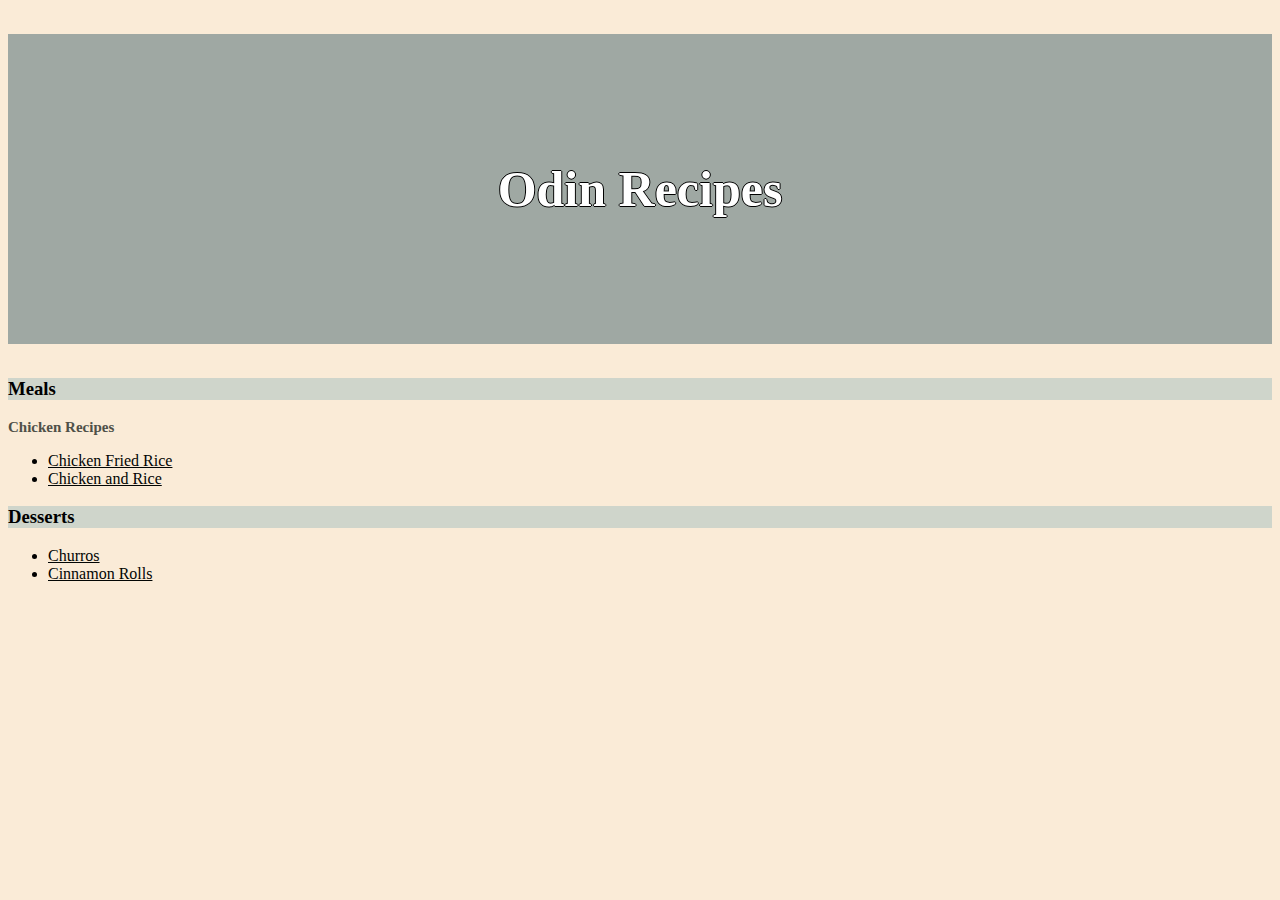
<file: index.html>
<!DOCTYPE html>

<html lang="en">
    <head>
        <meta charset="Utf-8">
        <title>Recipes</title>
        <link rel="stylesheet" href="./stylesheet/index.css">
    </head>
    <body>
        <h1>Odin Recipes</h2>   
        <h3>Meals</h3>
        <p>Chicken Recipes</p>
        <ul>
            <li><a href="recipes/fried_rice.html">Chicken Fried Rice</a></li>
            <li><a href="recipes/chicken_and_rice.html">Chicken and Rice</a></li>
        </ul>
        <h3>Desserts</h3>
        <ul>
            <li><a href="recipes/churros.html">Churros</a></li>
            <li><a href="recipes/cinnamon_roll.html">Cinnamon Rolls</a></li>
        </ul>
    </body>
</file>
<file: stylesheet/index.css>
* {
    background-color: antiquewhite;
}

h1 {
    text-align: center;
    font-weight: 900;
    font-size: 50px;
    color: white;
    padding: 10%;
    background-color: #9fa8a3;
    text-shadow: -1px 0 black, 0 1px black, 1px 0 black, 0 -1px black;
}
h3 {
    background-color: #cfd5cb;

}

p {
    font-size: 15px;
    font-weight: 900;
    color:#4f5048;
    
}

a {
    color: #020503;

}
</file>
